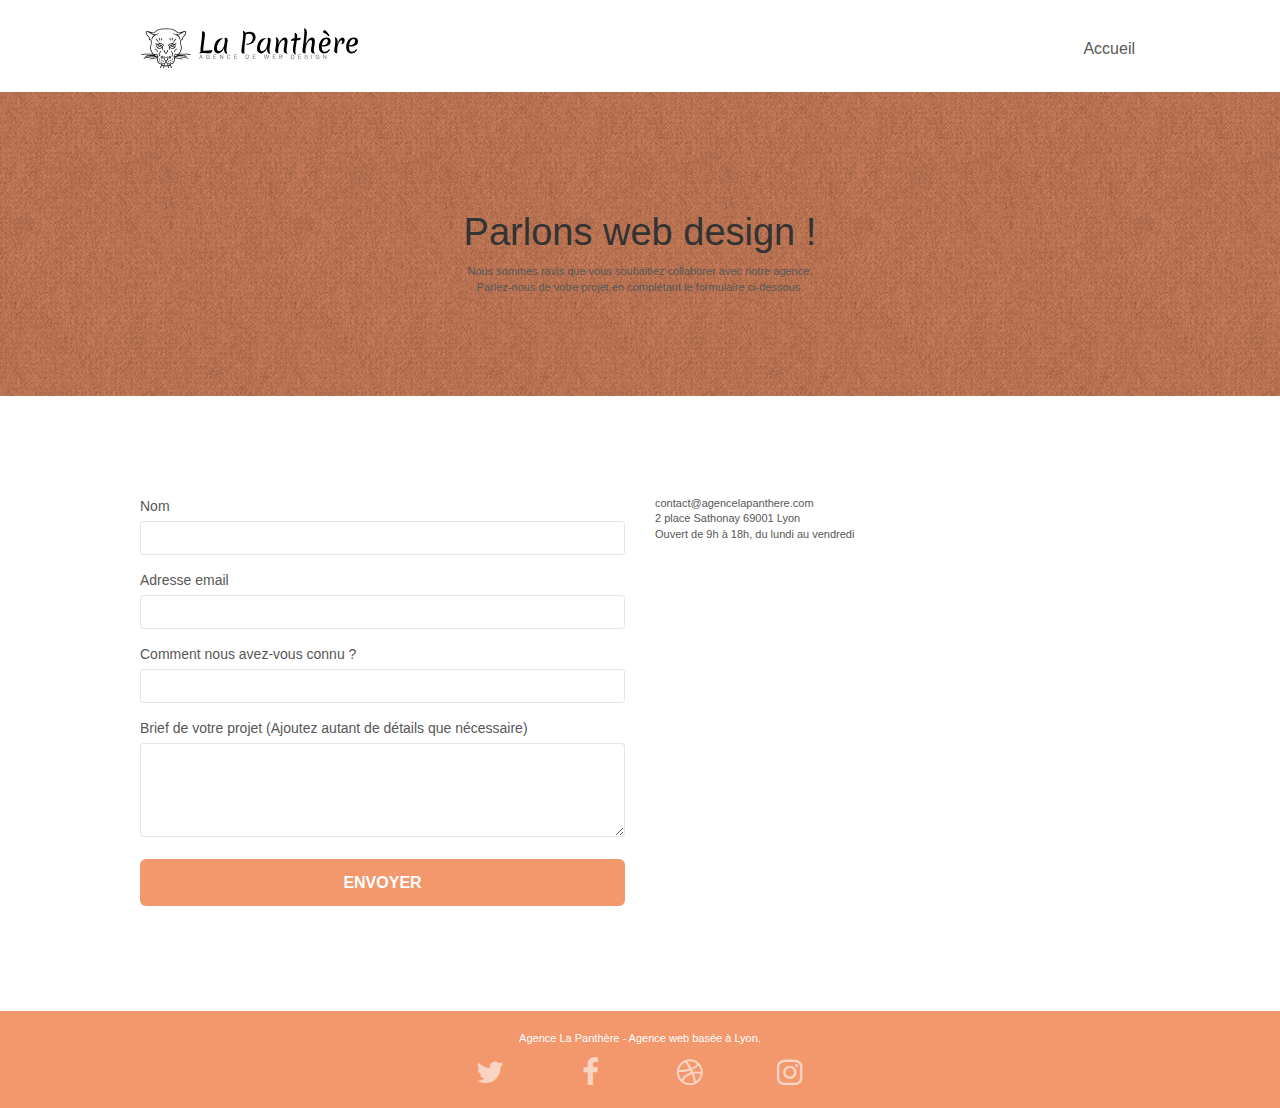
<file: page2.html>
<!doctype html>
<html lang="fr">
<head>
    <meta charset="utf-8">
    <meta name="keywords" content="">
    <meta name="description" content="">
    <meta name="viewport" content="width=device-width, initial-scale=1.0, viewport-fit=cover">
	
    <link rel="shortcut icon" type="image/png" href="favicon.jpg">
	<link rel="stylesheet" type="text/css" href="./css/bootstrap.css">
	<link rel="stylesheet" type="text/css" href="style.css">
	<link rel="stylesheet" type="text/css" href="./css/font-awesome.css">
	<link rel="stylesheet" type="text/css" href="./css/et-line.css">
	
    
	<script src="./js/jquery-2.1.0.js"></script>
	<script src="./js/bootstrap.js"></script>
	<script src="./js/blocs.js"></script>
	<script src="./js/jquery.touchSwipe.js" defer></script>
	<script src="./js/gmaps.js"></script>

	<!-- <link rel="stylesheet" type="text/css" href="./css/bootstrap.min.css">
	<link rel="stylesheet" type="text/css" href="style.css">
	<link rel="stylesheet" type="text/css" href="./css/font-awesome.min.css">
	<link rel="stylesheet" type="text/css" href="./css/et-line.min.css">
	
    
	<script src="./js/jquery-2.1.0.min.js"></script>
	<script src="./js/bootstrap.min.js"></script>
	<script src="./js/blocs.min.js"></script>
	<script src="./js/jqBootstrapValidation.js"></script>
	<script src="./js/formHandler.js"></script> -->
    <title>Contact</title>

    
<!-- Analytics -->
 
<!-- Analytics END -->
    
</head>
<body>
<!-- Principal conteneur -->
<div class="page-container">
    
<!-- bloc-0 -->
<div class="bloc bgc-white l-bloc " id="bloc-0">
	<div class="container bloc-sm">
		<nav class="navbar row">
			<div class="navbar-header">
				<a class="navbar-brand" href="index.html"><img src="img/agence-la-panthere-monochrome.svg" alt="atlanta web design logo" height="40" /></a>
				<button id="nav-toggle" type="button" class="ui-navbar-toggle navbar-toggle" data-toggle="collapse" data-target=".navbar-1">
					<!-- <span class="sr-only">Toggle navigation</span> -->
					
					<!-- <span class="icon-bar"></span>
					<span class="icon-bar"></span>
					<span class="icon-bar"></span> -->
				</button>
			</div>
			<div class=" navbar-collapse navbar-1 special-dropdown-nav">
				<ul class="site-navigation nav navbar-nav">
					<li>
						<a href="index.html">Accueil</a>
					</li>
					<li>
					</li>
					<!-- <li>
						<a href="page2.html">page2 &gt;</a>
					</li> -->
				</ul>
			</div>
		</nav>
	</div>
</div>
<!-- bloc-0 END -->

<!-- bloc-6 -->
<div class="bloc bg-dots-bg bg-repeat bgc-atomic-tangerine d-bloc bloc-bg-texture texture-paper" id="bloc-6">
	<div class="container bloc-lg">
		<div class="row">
			<div class="col-sm-12">
				<h1 class="text-center hero-bloc-text " style="color: white">
					Parlons web design !
				</h1>
				<p class="text-center mg-lg  tight-width-whitespace" style="color: white">
					Nous sommes ravis que vous souhaitiez collaborer avec notre agence.<br>
					Parlez-nous de votre projet en complétant le formulaire ci-dessous.
				</p>
			</div>
		</div>
	</div>
</div>
<!-- bloc-6 END -->

<!-- bloc-7 -->
<div class="bloc bgc-white l-bloc" id="bloc-7">
	<div class="container bloc-lg">
		<div class="row">
			<div class="col-sm-6">
				<form id="form_1" novalidate success-msg="Your message has been sent." fail-msg="Sorry it seems that our mail server is not responding, Sorry for the inconvenience!">
					<div class="form-group">
						<label>
							Nom
						</label>
						<input id="name" class="form-control" required />
					</div>
					<div class="form-group">
						<label>
							Adresse email
						</label>
						<input id="email" class="form-control" type="email" required />
					</div>
					<div class="form-group">
						<label>
							Comment nous avez-vous connu ?
						</label>
						<input class="form-control" type="email" required id="input_504" />
					</div>
					<div class="form-group">
						<label>
							Brief de votre projet (Ajoutez autant de détails que nécessaire)<br>
						</label><textarea id="message" class="form-control" rows="4" cols="50" required></textarea>
					</div> 
					<button class="bloc-button btn btn-lg btn-block cta-hero btn-atomic-tangerine" type="submit">
						Envoyer
					</button>
				</form>
			</div>
			<div class="col-sm-6">
				<p>
					contact@agencelapanthere.com<br>2 place Sathonay 69001 Lyon<br>Ouvert de 9h à 18h, du lundi au vendredi<br>
				</p>
			</div>
		</div>
	</div>
</div>
<!-- bloc-7 END -->

<!-- ScrollToTop Button -->
<a class="bloc-button btn btn-d scrollToTop" onclick="scrollToTarget('1')"><span class="fa fa-chevron-up"></span></a>
<!-- ScrollToTop Button END-->


<!-- Footer - bloc-8 -->
<!-- <div class="bloc bgc-atomic-tangerine d-bloc" id="bloc-8">
	<div class="container bloc-sm">
		<div class="row">
			<div class="col-sm-12">
				<p class="text-center white">
					Agence La Panthère - Agence web basée à Lyon.<br>
				</p>
				<div class="row row-no-gutters social">
					<div class="col-sm-3">
						<div class="text-center">
							<a class="social" href="index.html"><span class="fa fa-twitter icon-md"></span></a>
						</div>
					</div>
					<div class="col-sm-3">
						<div class="text-center">
							<a class="social" href="index.html"><span class="fa fa-facebook icon-md"></span></a>
						</div>
					</div>
					<div class="col-sm-3">
						<div class="text-center">
							<a class="social" href="index.html"><span class="fa fa-dribbble icon-md"></span></a>
						</div>
					</div>
					<div class="col-sm-3">
						<div class="text-center">
							<a class="social" href="index.html"><span class="fa fa-instagram icon-md"></span></a>
						</div>
					</div>
				</div>
			</div>
		</div>
	</div>
</div> -->
<!-- Footer - bloc-8 END -->
<!-- <div class="bloc bgc-atomic-tangerine d-bloc" id="bloc-8">
	<div class="container bloc-sm">
		<div class="row">
			<div class="col-sm-12">
				<p class="text-center white">
					Agence La Panthère - Agence web basée à Lyon.<br>
				</p>
				<div class="row row-no-gutters social">
					<div class="col-sm-3">
						<div class="text-center">
							<a class="social" href="index.html"><span class="fa fa-twitter icon-md"></span></a>
						</div>
					</div>
					<div class="col-sm-3">
						<div class="text-center">
							<a class="social" href="index.html"><span class="fa fa-facebook icon-md"></span></a>
						</div>
					</div>
					<div class="col-sm-3">
						<div class="text-center">
							<a class="social" href="index.html"><span class="fa fa-dribbble icon-md"></span></a>
						</div>
					</div>
					<div class="col-sm-3">
						<div class="text-center">
							<a class="social" href="index.html"><span class="fa fa-instagram icon-md"></span></a>
						</div>
					</div>
					<div class="keywords" style="color:#F3976C;">Agence web à paris, stratégie web, web design, illustrations, design de site web, site web, web, internet, site internet, site</div>
				</div>
				<!-- <div class="row">
					<div class="col-sm-4">
						Partenaires
							<ul>
								<li><a href="voiture.com">voiture</a></li>
								<li><a href="pizza">pizza</a></li>
								<li><a href="matoiture">matoiture</a></li>
								<li><a href="immobilierseo">immobilierseo</a></li>
							</ul>		
					</div>
					<div class="col-sm-4">
						Annuaires liste 1
						<ul>
							<li><a href="annuaireagence">annuaireagence</a></li>
							<li><a href="annuaireseo">annuaireseo</a></li>
							<li><a href="annuairemarketing">annuairemarketing</a></li>
							<li><a href="123seoture">123seo</a></li>
							<li><a href="123site">123site</a></li>
							<li><a href="annuairewordpress">annuairewordpress</a></li>
							<li><a href="listeagence">listeagence</a></li>
							<li><a href="meilleuresagencesparis">meilleuresagencesparis</a></li>
							<li><a href="listeseo">listeseo</a></li>
						</ul>
					</div>
					<div class="col-sm-4">
						Annuaires liste 2
						<ul>
							<li><a href="betterseo">betterseo</a></li>
							<li><a href="ameliorerseo">ameliorerseo</a></li>
							<li><a href="seojuicelien">seojuicelien</a></li>
							<li><a href="meilleursliens">meilleursliens</a></li>
							<li><a href="liensagogo">liensagogo</a></li>
							<li><a href="backlink">backlink</a></li>
							<li><a href="linkjuiceannuaire">linkjuiceannuaire</a></li>
							<li><a href="remontersurgoogle">remontersurgoogle</a></li>
							<li><a href="vraiseofiable">vraiseofiable</a></li>
						</ul>
					</div>
				</div> -->
			<!-- </div>
		</div>
	</div> -->
<!-- </div> -->
<div class="bloc bgc-atomic-tangerine d-bloc" id="bloc-8">
	<div class="container bloc-sm">
		<div class="row">
			<div class="col-sm-12">
				<p class="text-center white">
					Agence La Panthère - Agence web basée à Lyon.<br>
				</p>
				<div class="row row-no-gutters social">
					<div class="col-sm-3">
						<div class="text-center">
							<a class="social" href="index.html"><span class="fa fa-twitter icon-md"></span></a>
						</div>
					</div>
					<div class="col-sm-3">
						<div class="text-center">
							<a class="social" href="index.html"><span class="fa fa-facebook icon-md"></span></a>
						</div>
					</div>
					<div class="col-sm-3">
						<div class="text-center">
							<a class="social" href="index.html"><span class="fa fa-dribbble icon-md"></span></a>
						</div>
					</div>
					<div class="col-sm-3">
						<div class="text-center">
							<a class="social" href="index.html"><span class="fa fa-instagram icon-md"></span></a>
						</div>
					</div>
					<!-- <div class="keywords" style="color:#F3976C;">Agence web à paris, stratégie web, web design, illustrations, design de site web, site web, web, internet, site internet, site</div> -->
				</div>
				<!-- <div class="row">
					<div class="col-sm-4">
						Partenaires
							<ul>
								<li><a href="voiture.com">voiture</a></li>
								<li><a href="pizza">pizza</a></li>
								<li><a href="matoiture">matoiture</a></li>
								<li><a href="immobilierseo">immobilierseo</a></li>
							</ul>		
					</div>
					<div class="col-sm-4">
						Annuaires liste 1
						<ul>
							<li><a href="annuaireagence">annuaireagence</a></li>
							<li><a href="annuaireseo">annuaireseo</a></li>
							<li><a href="annuairemarketing">annuairemarketing</a></li>
							<li><a href="123seoture">123seo</a></li>
							<li><a href="123site">123site</a></li>
							<li><a href="annuairewordpress">annuairewordpress</a></li>
							<li><a href="listeagence">listeagence</a></li>
							<li><a href="meilleuresagencesparis">meilleuresagencesparis</a></li>
							<li><a href="listeseo">listeseo</a></li>
						</ul>
					</div>
					<div class="col-sm-4">
						Annuaires liste 2
						<ul>
							<li><a href="betterseo">betterseo</a></li>
							<li><a href="ameliorerseo">ameliorerseo</a></li>
							<li><a href="seojuicelien">seojuicelien</a></li>
							<li><a href="meilleursliens">meilleursliens</a></li>
							<li><a href="liensagogo">liensagogo</a></li>
							<li><a href="backlink">backlink</a></li>
							<li><a href="linkjuiceannuaire">linkjuiceannuaire</a></li>
							<li><a href="remontersurgoogle">remontersurgoogle</a></li>
							<li><a href="vraiseofiable">vraiseofiable</a></li>
						</ul>
					</div>
				</div> -->
			</div>
		</div>
	</div>
</div>


</div>
<!-- Principal conteneur END -->
    

</body>
</html>
</file>
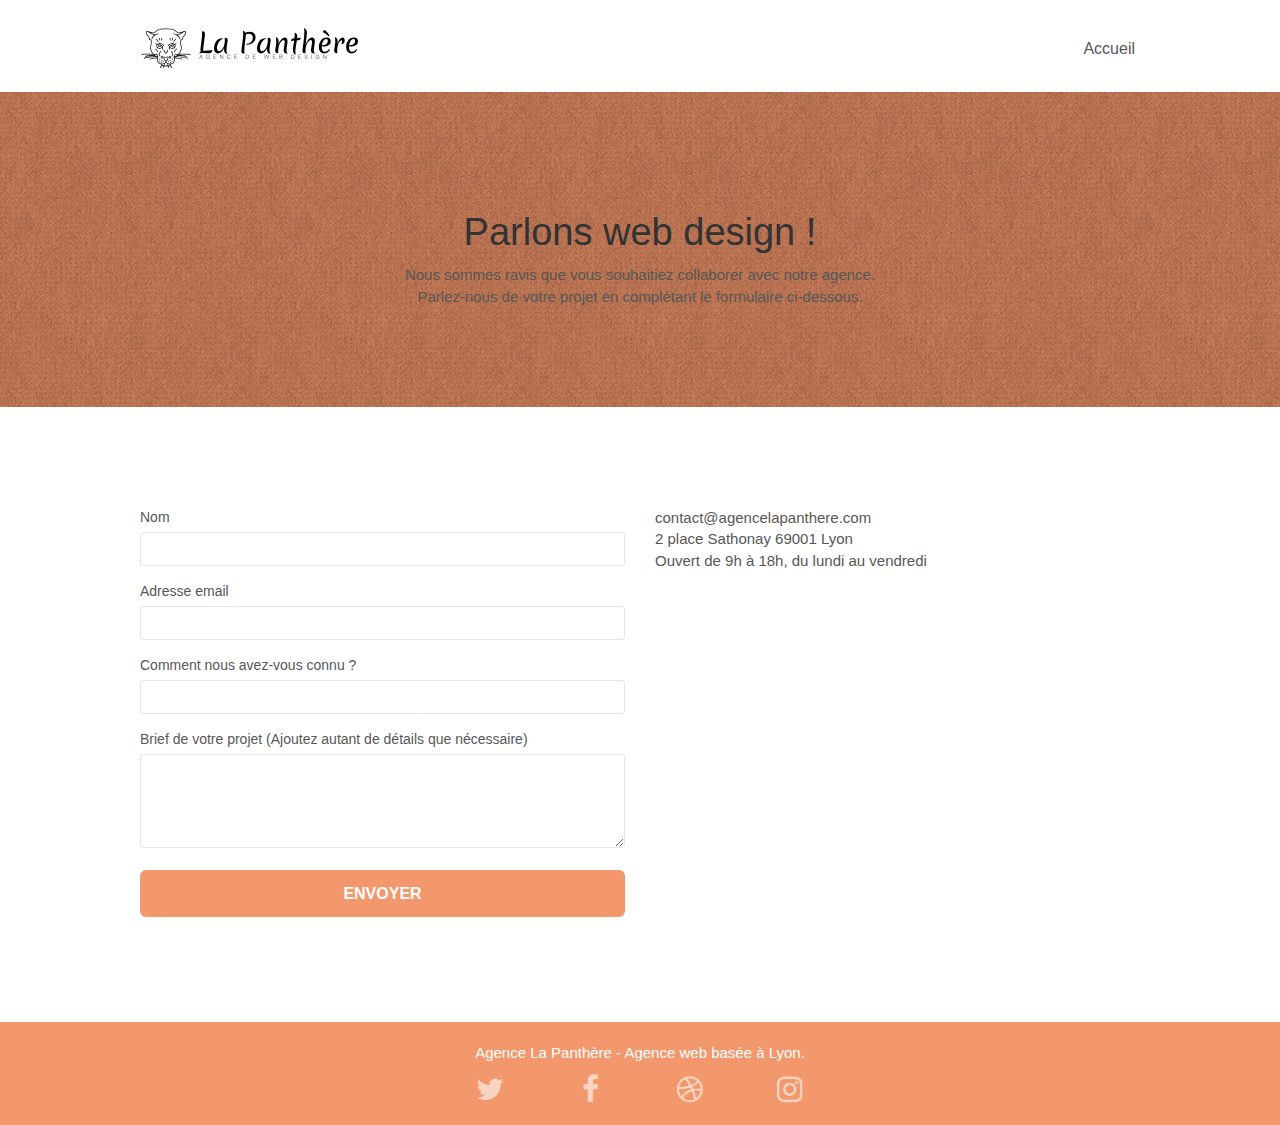
<file: Starting website 2/page2.html>
<!doctype html>
<html lang="Default">
<head>
    <meta charset="utf-8">
    <meta name="keywords" content="">
    <meta name="description" content="">
    <meta name="viewport" content="width=device-width, initial-scale=1.0, viewport-fit=cover">
	
    <link rel="shortcut icon" type="image/png" href="favicon.jpg">
	<link rel="stylesheet" type="text/css" href="./css/bootstrap.css">
	<link rel="stylesheet" type="text/css" href="style.css">
	<link rel="stylesheet" type="text/css" href="./css/font-awesome.css">
	<link rel="stylesheet" type="text/css" href="./css/et-line.css">
	
    
	<script src="./js/jquery-2.1.0.js"></script>
	<script src="./js/bootstrap.js"></script>
	<script src="./js/blocs.js"></script>
	<script src="./js/jquery.touchSwipe.js" defer></script>
	<script src="./js/gmaps.js"></script>

	<!-- <link rel="stylesheet" type="text/css" href="./css/bootstrap.min.css">
	<link rel="stylesheet" type="text/css" href="style.css">
	<link rel="stylesheet" type="text/css" href="./css/font-awesome.min.css">
	<link rel="stylesheet" type="text/css" href="./css/et-line.min.css">
	
    
	<script src="./js/jquery-2.1.0.min.js"></script>
	<script src="./js/bootstrap.min.js"></script>
	<script src="./js/blocs.min.js"></script>
	<script src="./js/jqBootstrapValidation.js"></script>
	<script src="./js/formHandler.js"></script> -->
    <title>Contact</title>

    
<!-- Analytics -->
 
<!-- Analytics END -->
    
</head>
<body>
<!-- Principal conteneur -->
<div class="page-container">
    
<!-- bloc-0 -->
<div class="bloc bgc-white l-bloc " id="bloc-0">
	<div class="container bloc-sm">
		<nav class="navbar row">
			<div class="navbar-header">
				<a class="navbar-brand" href="index.html"><img src="img/agence-la-panthere-monochrome.svg" alt="atlanta web design logo" height="40" /></a>
				<button id="nav-toggle" type="button" class="ui-navbar-toggle navbar-toggle" data-toggle="collapse" data-target=".navbar-1">
					<!-- <span class="sr-only">Toggle navigation</span> -->
					
					<!-- <span class="icon-bar"></span>
					<span class="icon-bar"></span>
					<span class="icon-bar"></span> -->
				</button>
			</div>
			<div class=" navbar-collapse navbar-1 special-dropdown-nav">
				<ul class="site-navigation nav navbar-nav">
					<li>
						<a href="index.html">Accueil</a>
					</li>
					<li>
					</li>
					<!-- <li>
						<a href="page2.html">page2 &gt;</a>
					</li> -->
				</ul>
			</div>
		</nav>
	</div>
</div>
<!-- bloc-0 END -->

<!-- bloc-6 -->
<div class="bloc bg-dots-bg bg-repeat bgc-atomic-tangerine d-bloc bloc-bg-texture texture-paper" id="bloc-6">
	<div class="container bloc-lg">
		<div class="row">
			<div class="col-sm-12">
				<h1 class="text-center hero-bloc-text " style="color: white">
					Parlons web design !
				</h1>
				<p class="text-center mg-lg  tight-width-whitespace" style="color: white">
					Nous sommes ravis que vous souhaitiez collaborer avec notre agence.<br>
					Parlez-nous de votre projet en complétant le formulaire ci-dessous.
				</p>
			</div>
		</div>
	</div>
</div>
<!-- bloc-6 END -->

<!-- bloc-7 -->
<div class="bloc bgc-white l-bloc" id="bloc-7">
	<div class="container bloc-lg">
		<div class="row">
			<div class="col-sm-6">
				<form id="form_1" novalidate success-msg="Your message has been sent." fail-msg="Sorry it seems that our mail server is not responding, Sorry for the inconvenience!">
					<div class="form-group">
						<label>
							Nom
						</label>
						<input id="name" class="form-control" required />
					</div>
					<div class="form-group">
						<label>
							Adresse email
						</label>
						<input id="email" class="form-control" type="email" required />
					</div>
					<div class="form-group">
						<label>
							Comment nous avez-vous connu ?
						</label>
						<input class="form-control" type="email" required id="input_504" />
					</div>
					<div class="form-group">
						<label>
							Brief de votre projet (Ajoutez autant de détails que nécessaire)<br>
						</label><textarea id="message" class="form-control" rows="4" cols="50" required></textarea>
					</div> 
					<button class="bloc-button btn btn-lg btn-block cta-hero btn-atomic-tangerine" type="submit">
						Envoyer
					</button>
				</form>
			</div>
			<div class="col-sm-6">
				<p>
					contact@agencelapanthere.com<br>2 place Sathonay 69001 Lyon<br>Ouvert de 9h à 18h, du lundi au vendredi<br>
				</p>
			</div>
		</div>
	</div>
</div>
<!-- bloc-7 END -->

<!-- ScrollToTop Button -->
<a class="bloc-button btn btn-d scrollToTop" onclick="scrollToTarget('1')"><span class="fa fa-chevron-up"></span></a>
<!-- ScrollToTop Button END-->


<!-- Footer - bloc-8 -->
<!-- <div class="bloc bgc-atomic-tangerine d-bloc" id="bloc-8">
	<div class="container bloc-sm">
		<div class="row">
			<div class="col-sm-12">
				<p class="text-center white">
					Agence La Panthère - Agence web basée à Lyon.<br>
				</p>
				<div class="row row-no-gutters social">
					<div class="col-sm-3">
						<div class="text-center">
							<a class="social" href="index.html"><span class="fa fa-twitter icon-md"></span></a>
						</div>
					</div>
					<div class="col-sm-3">
						<div class="text-center">
							<a class="social" href="index.html"><span class="fa fa-facebook icon-md"></span></a>
						</div>
					</div>
					<div class="col-sm-3">
						<div class="text-center">
							<a class="social" href="index.html"><span class="fa fa-dribbble icon-md"></span></a>
						</div>
					</div>
					<div class="col-sm-3">
						<div class="text-center">
							<a class="social" href="index.html"><span class="fa fa-instagram icon-md"></span></a>
						</div>
					</div>
				</div>
			</div>
		</div>
	</div>
</div> -->
<!-- Footer - bloc-8 END -->
<!-- <div class="bloc bgc-atomic-tangerine d-bloc" id="bloc-8">
	<div class="container bloc-sm">
		<div class="row">
			<div class="col-sm-12">
				<p class="text-center white">
					Agence La Panthère - Agence web basée à Lyon.<br>
				</p>
				<div class="row row-no-gutters social">
					<div class="col-sm-3">
						<div class="text-center">
							<a class="social" href="index.html"><span class="fa fa-twitter icon-md"></span></a>
						</div>
					</div>
					<div class="col-sm-3">
						<div class="text-center">
							<a class="social" href="index.html"><span class="fa fa-facebook icon-md"></span></a>
						</div>
					</div>
					<div class="col-sm-3">
						<div class="text-center">
							<a class="social" href="index.html"><span class="fa fa-dribbble icon-md"></span></a>
						</div>
					</div>
					<div class="col-sm-3">
						<div class="text-center">
							<a class="social" href="index.html"><span class="fa fa-instagram icon-md"></span></a>
						</div>
					</div>
					<div class="keywords" style="color:#F3976C;">Agence web à paris, stratégie web, web design, illustrations, design de site web, site web, web, internet, site internet, site</div>
				</div>
				<!-- <div class="row">
					<div class="col-sm-4">
						Partenaires
							<ul>
								<li><a href="voiture.com">voiture</a></li>
								<li><a href="pizza">pizza</a></li>
								<li><a href="matoiture">matoiture</a></li>
								<li><a href="immobilierseo">immobilierseo</a></li>
							</ul>		
					</div>
					<div class="col-sm-4">
						Annuaires liste 1
						<ul>
							<li><a href="annuaireagence">annuaireagence</a></li>
							<li><a href="annuaireseo">annuaireseo</a></li>
							<li><a href="annuairemarketing">annuairemarketing</a></li>
							<li><a href="123seoture">123seo</a></li>
							<li><a href="123site">123site</a></li>
							<li><a href="annuairewordpress">annuairewordpress</a></li>
							<li><a href="listeagence">listeagence</a></li>
							<li><a href="meilleuresagencesparis">meilleuresagencesparis</a></li>
							<li><a href="listeseo">listeseo</a></li>
						</ul>
					</div>
					<div class="col-sm-4">
						Annuaires liste 2
						<ul>
							<li><a href="betterseo">betterseo</a></li>
							<li><a href="ameliorerseo">ameliorerseo</a></li>
							<li><a href="seojuicelien">seojuicelien</a></li>
							<li><a href="meilleursliens">meilleursliens</a></li>
							<li><a href="liensagogo">liensagogo</a></li>
							<li><a href="backlink">backlink</a></li>
							<li><a href="linkjuiceannuaire">linkjuiceannuaire</a></li>
							<li><a href="remontersurgoogle">remontersurgoogle</a></li>
							<li><a href="vraiseofiable">vraiseofiable</a></li>
						</ul>
					</div>
				</div> -->
			<!-- </div>
		</div>
	</div> -->
<!-- </div> -->
<div class="bloc bgc-atomic-tangerine d-bloc" id="bloc-8">
	<div class="container bloc-sm">
		<div class="row">
			<div class="col-sm-12">
				<p class="text-center white">
					Agence La Panthère - Agence web basée à Lyon.<br>
				</p>
				<div class="row row-no-gutters social">
					<div class="col-sm-3">
						<div class="text-center">
							<a class="social" href="index.html"><span class="fa fa-twitter icon-md"></span></a>
						</div>
					</div>
					<div class="col-sm-3">
						<div class="text-center">
							<a class="social" href="index.html"><span class="fa fa-facebook icon-md"></span></a>
						</div>
					</div>
					<div class="col-sm-3">
						<div class="text-center">
							<a class="social" href="index.html"><span class="fa fa-dribbble icon-md"></span></a>
						</div>
					</div>
					<div class="col-sm-3">
						<div class="text-center">
							<a class="social" href="index.html"><span class="fa fa-instagram icon-md"></span></a>
						</div>
					</div>
					<!-- <div class="keywords" style="color:#F3976C;">Agence web à paris, stratégie web, web design, illustrations, design de site web, site web, web, internet, site internet, site</div> -->
				</div>
				<!-- <div class="row">
					<div class="col-sm-4">
						Partenaires
							<ul>
								<li><a href="voiture.com">voiture</a></li>
								<li><a href="pizza">pizza</a></li>
								<li><a href="matoiture">matoiture</a></li>
								<li><a href="immobilierseo">immobilierseo</a></li>
							</ul>		
					</div>
					<div class="col-sm-4">
						Annuaires liste 1
						<ul>
							<li><a href="annuaireagence">annuaireagence</a></li>
							<li><a href="annuaireseo">annuaireseo</a></li>
							<li><a href="annuairemarketing">annuairemarketing</a></li>
							<li><a href="123seoture">123seo</a></li>
							<li><a href="123site">123site</a></li>
							<li><a href="annuairewordpress">annuairewordpress</a></li>
							<li><a href="listeagence">listeagence</a></li>
							<li><a href="meilleuresagencesparis">meilleuresagencesparis</a></li>
							<li><a href="listeseo">listeseo</a></li>
						</ul>
					</div>
					<div class="col-sm-4">
						Annuaires liste 2
						<ul>
							<li><a href="betterseo">betterseo</a></li>
							<li><a href="ameliorerseo">ameliorerseo</a></li>
							<li><a href="seojuicelien">seojuicelien</a></li>
							<li><a href="meilleursliens">meilleursliens</a></li>
							<li><a href="liensagogo">liensagogo</a></li>
							<li><a href="backlink">backlink</a></li>
							<li><a href="linkjuiceannuaire">linkjuiceannuaire</a></li>
							<li><a href="remontersurgoogle">remontersurgoogle</a></li>
							<li><a href="vraiseofiable">vraiseofiable</a></li>
						</ul>
					</div>
				</div> -->
			</div>
		</div>
	</div>
</div>


</div>
<!-- Principal conteneur END -->
    

</body>
</html>
</file>
<file: style.css>
body {
    margin: 0;
    padding: 0;
    background: #FFF;
    overflow-x: hidden;
    -webkit-font-smoothing: antialiased;
    -moz-osx-font-smoothing: grayscale;
}

a,
button {
    transition: all .3s ease-in-out;
    outline: none!important;
}

a:hover {
    text-decoration: none;
    cursor: pointer;
}

#page-loading-blocs-notifaction {
    position: fixed;
    top: 0;
    bottom: 0;
    width: 100%;
    z-index: 100000;
    background: #FFFFFF url("img/pageload-spinner.gif") no-repeat center center;
}

.bloc {
    width: 100%;
    clear: both;
    background: 50% 50% no-repeat;
    padding: 0 50px;
    -webkit-background-size: cover;
    -moz-background-size: cover;
    -o-background-size: cover;
    background-size: cover;
    position: relative;
}

.bloc .container {
    padding-left: 0;
    padding-right: 0;
}

.bloc-lg {
    padding: 100px 50px;
}

.bloc-md {
    padding: 50px;
}

.bloc-sm {
    padding: 20px 50px;
}

.bg-center,
.bg-l-edge,
.bg-r-edge,
.bg-t-edge,
.bg-b-edge,
.bg-tl-edge,
.bg-bl-edge,
.bg-tr-edge,
.bg-br-edge,
.bg-repeat {
    -webkit-background-size: auto!important;
    -moz-background-size: auto!important;
    -o-background-size: auto!important;
    background-size: auto!important;
}

.bg-repeat {
    background: repeat;
}

.bg-t-edge {
    background: top no-repeat;
}

.bloc-bg-texture::before {
    content: "";
    background-size: 2px 2px;
    position: absolute;
    top: 0;
    bottom: 0;
    left: 0;
    right: 0;
}

.texture-paper::before {
    background: url("img/texture-paper.png");
    background-size: 280px 280px;
}

.b-parallax {
    background-attachment: fixed;
}

.d-bloc {
    color: rgba(255, 255, 255, .7);
}

.d-bloc button:hover {
    color: rgba(255, 255, 255, .9);
}

.d-bloc .icon-round,
.d-bloc .icon-square,
.d-bloc .icon-rounded,
.d-bloc .icon-semi-rounded-a,
.d-bloc .icon-semi-rounded-b {
    border-color: rgba(255, 255, 255, .9);
}

.d-bloc .divider-h span {
    border-color: rgba(255, 255, 255, .2);
}

.d-bloc .a-btn,
.d-bloc .navbar a,
.d-bloc .navbar-brand,
.d-bloc a .icon-sm,
.d-bloc a .icon-md,
.d-bloc a .icon-lg,
.d-bloc a .icon-xl,
.d-bloc h1 a,
.d-bloc h2 a,
.d-bloc h3 a,
.d-bloc h4 a,
.d-bloc h5 a,
.d-bloc h6 a,
.d-bloc p a {
    color: rgba(255, 255, 255, .6);
}

.d-bloc .a-btn:hover,
.d-bloc .navbar a:hover,
.d-bloc .navbar-brand:hover,
.d-bloc a:hover .icon-sm,
.d-bloc a:hover .icon-md,
.d-bloc a:hover .icon-lg,
.d-bloc a:hover .icon-xl,
.d-bloc h1 a:hover,
.d-bloc h2 a:hover,
.d-bloc h3 a:hover,
.d-bloc h4 a:hover,
.d-bloc h5 a:hover,
.d-bloc h6 a:hover,
.d-bloc p a:hover {
    color: rgba(255, 255, 255, 1);
}

.d-bloc .navbar-toggle .icon-bar {
    background: rgba(255, 255, 255, 1);
}

.d-bloc .btn-wire,
.d-bloc .btn-wire:hover {
    color: rgba(255, 255, 255, 1);
    border-color: rgba(255, 255, 255, 1);
}

.d-bloc .panel {
    color: rgba(0, 0, 0, .5);
}

.d-bloc .panel button:hover {
    color: rgba(0, 0, 0, .7);
}

.d-bloc .panel icon {
    border-color: rgba(0, 0, 0, .7);
}

.d-bloc .panel .divider-h span {
    border-color: rgba(0, 0, 0, .1);
}

.d-bloc .panel .a-btn {
    color: rgba(0, 0, 0, .6);
}

.d-bloc .panel .a-btn:hover {
    color: rgba(0, 0, 0, 1);
}

.d-bloc .panel .btn-wire,
.d-bloc .panel .btn-wire:hover {
    color: rgba(0, 0, 0, .7);
    border-color: rgba(0, 0, 0, .3);
}

.d-bloc .panel,
.l-bloc {
    color: rgba(0, 0, 0, .5);
}

.d-bloc .panel button:hover,
.l-bloc button:hover {
    color: rgba(0, 0, 0, .7);
}

.l-bloc .icon-round,
.l-bloc .icon-square,
.l-bloc .icon-rounded,
.l-bloc .icon-semi-rounded-a,
.l-bloc .icon-semi-rounded-b {
    border-color: rgba(0, 0, 0, .7);
}

.d-bloc .panel .divider-h span,
.l-bloc .divider-h span {
    border-color: rgba(0, 0, 0, .1);
}

.d-bloc .panel .a-btn,
.l-bloc .a-btn,
.l-bloc .navbar a,
.l-bloc .navbar-brand,
.l-bloc a .icon-sm,
.l-bloc a .icon-md,
.l-bloc a .icon-lg,
.l-bloc a .icon-xl,
.l-bloc h1 a,
.l-bloc h2 a,
.l-bloc h3 a,
.l-bloc h4 a,
.l-bloc h5 a,
.l-bloc h6 a,
.l-bloc p a {
    color: rgba(0, 0, 0, .6);
}

.d-bloc .panel .a-btn:hover,
.l-bloc .a-btn:hover,
.l-bloc .navbar a:hover,
.l-bloc .navbar-brand:hover,
.l-bloc a:hover .icon-sm,
.l-bloc a:hover .icon-md,
.l-bloc a:hover .icon-lg,
.l-bloc a:hover .icon-xl,
.l-bloc h1 a:hover,
.l-bloc h2 a:hover,
.l-bloc h3 a:hover,
.l-bloc h4 a:hover,
.l-bloc h5 a:hover,
.l-bloc h6 a:hover,
.l-bloc p a:hover {
    color: rgba(0, 0, 0, 1);
}

.l-bloc .navbar-toggle .icon-bar {
    color: rgba(0, 0, 0, .6);
}

.d-bloc .panel .btn-wire,
.d-bloc .panel .btn-wire:hover,
.l-bloc .btn-wire,
.l-bloc .btn-wire:hover {
    color: rgba(0, 0, 0, .7);
    border-color: rgba(0, 0, 0, .3);
}

.voffset {
    margin-top: 30px;
}

.voffset-lg {
    margin-top: 80px;
}

.row-no-gutters {
    margin-right: 0;
    margin-left: 0;
}

.row.row-no-gutters > [class^="col-"],
.row.row-no-gutters > [class*=" col-"] {
    padding-right: 0;
    padding-left: 0;
}

#bloc-1-hero h1 {
    font-size: 32px;
}

.navbar {
    margin-bottom: 0;
    z-index: 1;
}

.navbar-brand {
    height: auto;
    padding: 3px 15px;
    font-size: 25px;
    font-weight: normal;
    font-weight: 600;
    line-height: 44px;
}

.navbar-brand img {
    max-height: 200px;
    margin: 0 5px 0 0;
    display: inline;
}

.navbar-brand img[src$=svg] {
    min-width: 100px;
}

.nav-center .navbar-brand img {
    margin: 0;
}

.navbar .nav {
    padding-top: 2px;
    margin-right: -16px;
    float: right;
    z-index: 1;
}

.nav > li {
    float: left;
    margin-top: 4px;
    font-size: 16px;
}

.navbar-nav .open .dropdown-menu > li > a {
    text-align: inherit;
}

.nav > li a:hover,
.nav > li a:focus {
    background: transparent;
}

.navbar-toggle {
    margin: 10px 10px 0 0;
    border: 0px;
}

.navbar-toggle:hover {
    background: transparent!important;
}

.navbar-toggle .icon-bar {
    background-color: rgba(0, 0, 0, .5);
    width: 26px;
}

.nav-invert .navbar .nav {
    float: left;
}

.nav-invert .navbar-header,
.nav-invert .navbar-brand {
    float: right;
    position: relative;
    z-index: 2;
}

@media (min-width: 768px) {
    .site-navigation {
        position: absolute;
        top: 50%;
        right: 20px;
        transform: translate(0, -50%);
        -webkit-transform: translateY(-50%);
    }
    .nav > li .dropdown-menu a,
    .nav > li .dropdown-menu a:hover {
        color: #484848;
    }
    .nav-invert .site-navigation {
        left: 0;
        right: 0;
    }
    .nav-center {
        text-align: center;
    }
    .nav-center .navbar-header {
        width: 100%;
    }
    .nav-center .navbar-header,
    .nav-center .navbar-brand,
    .nav-center .nav > li {
        float: none;
        display: inline-block;
    }
    .nav-center .site-navigation {
        position: relative;
        width: 100%;
        right: 0;
        margin-right: 0px;
        margin-top: 20px;
    }
    .nav-center.mini-nav .navbar-toggle {
        float: none;
        margin: 10px auto 0;
    }
}

.nav > li > .dropdown a {
    background: none!important;
    display: block;
    padding: 14px 15px;
}

nav .caret {
    margin: 0 5px;
}

.dropdown-menu .dropdown-menu {
    top: -8px;
    left: 100%;
}

.dropdown-menu .dropmenu-flow-right {
    top: 100%;
    left: 0;
    margin-left: -1px;
    border-top-left-radius: 0;
    border-top-right-radius: 0;
}

.dropdown-menu .dropdown span {
    border: 4px solid black;
    border-top-color: transparent;
    border-right-color: transparent;
    border-bottom-color: transparent;
    margin: 6px -5px 0 0!important;
    float: right;
}

.mg-md {
    margin-top: 10px;
    margin-bottom: 20px;
}

.mg-lg {
    margin-top: 10px;
    margin-bottom: 40px;
}

.btn {
    margin: 0 5px 5px 0;
}

.btn.pull-right {
    margin: 0 0 5px 5px;
}

.btn-d,
.btn-d:hover,
.btn-d:focus {
    color: #FFF;
    background: rgba(0, 0, 0, .3);
}

button {
    outline: none!important;
}

.btn-rd {
    border-radius: 40px;
}

.btn-clean {
    border: 1px solid rgba(0, 0, 0, .08);
    border-bottom-color: rgba(0, 0, 0, .1);
    text-shadow: 0 1px 0 rgba(0, 0, 1, .1);
    box-shadow: 0 1px 3px rgba(0, 0, 1, .25), inset 0 1px 0 0 rgba(255, 255, 255, .15);
}

.icon-md {
    font-size: 30px!important;
}

.icon-lg {
    font-size: 60px!important;
}

.sm-shadow {
    text-shadow: 0 1px 2px rgba(0, 0, 0, .3);
}

.panel-sq,
.panel-sq .panel-heading,
.panel-sq .panel-footer {
    border-radius: 0;
}

.panel-rd {
    border-radius: 30px;
}

.panel-rd .panel-heading {
    border-radius: 29px 29px 0 0;
}

.panel-rd .panel-footer {
    border-radius: 0 0 29px 29px;
}

.form-control {
    border-color: rgba(0, 0, 0, .1);
    box-shadow: none;
}

.scrollToTop {
    width: 40px;
    height: 40px;
    position: fixed;
    bottom: 20px;
    right: 20px;
    opacity: 0;
    z-index: 500;
    transition: all .3s ease-in-out;
}

.scrollToTop span {
    margin-top: 6px;
}

.showScrollTop {
    font-size: 14px;
    opacity: 1;
}

a[data-lightbox] {
    position: relative;
    display: block;
    text-align: center;
}

a[data-lightbox]:hover::before {
    content: "+";
    font-family: "HelveticaNeue-Light", "Helvetica Neue Light", "Helvetica Neue", Helvetica, Arial;
    font-size: 32px;
    width: 50px;
    height: 50px;
    margin-left: -25px;
    border-radius: 50%;
    background: rgba(0, 0, 0, .6);
    color: #FFF;
    font-weight: 100;
    z-index: 1;
    position: absolute;
    top: 50%;
    transform: translateY(-50%);
    -webkit-transform: translateY(-50%);
}

a[data-lightbox]:hover img {
    opacity: 0.6;
    -webkit-animation-fill-mode: none;
    animation-fill-mode: none;
}

#lightbox-modal {
    display: flex;
    align-items: center;
}

#lightbox-modal .modal-dialog {
    width: 90%;
    max-width: 900px;
    margin: 0 auto 0;
}

#lightbox-modal .modal-dialog img {
    max-height: 90vh;
    margin: 0 auto;
}

.lightbox-caption {
    padding: 20px;
    color: #FFF;
    background: rgba(0, 0, 0, .5);
    position: absolute;
    left: 15px;
    right: 15px;
    bottom: 5px;
}

.close-lightbox {
    color: #FFF;
    font-size: 30px;
    position: absolute;
    top: 20px;
    right: 20px;
    z-index: 20;
    background: rgba(0, 0, 0, .5);
    border: none;
    line-height: 30px;
    padding: 0 9px 5px;
    opacity: 0.3;
}

.close-lightbox:hover,
.next-lightbox:hover,
.prev-lightbox:hover {
    opacity: 1.0;
    color: #FFF;
}

.next-lightbox,
.prev-lightbox {
    font-size: 20px;
    color: rgba(255, 255, 255, .9);
    background: rgba(0, 0, 0, .5);
    transition: all .2s ease-in-out;
    position: absolute;
    top: 45%;
    z-index: 1;
    opacity: 0.4;
}

.next-lightbox {
    padding: 6px 8px 1px 13px;
    right: 25px;
}

.prev-lightbox {
    padding: 6px 13px 1px 10px;
    left: 25px;
}

.snapshot-lb .modal-body {
    padding-bottom: 45px;
}

.snapshot-lb .lightbox-caption {
    padding: 0;
    color: rgba(0, 0, 0, .5);
    background: none;
}

h1,
h2,
h3,
h4,
h5,
h6,
p,
label,
.btn,
a {
    font-family: "helvetica";
    font-weight: 400;
    color: #575757!important;
}

.container {
    max-width: 1000px;
}

.hero-bloc-text {
    font-size: 38px;
}

.hero-bloc-text-sub {
    font-size: 36px;
}

.statement-bloc-text {
    line-height: 26px;
    font-style: italic;
    font-size: 20px;
    text-align: center;
    font-weight: lighter;
    max-width: 520px;
    margin: auto auto auto auto;
}

p {
    font-size: 11px;
}

.tight-width-whitespace {
    max-width: 600px;
    margin: auto auto auto auto;
}

.h1 {
    font-size: 20px;
    font-family: "Open Sans";
}

.cta-hero {
    margin-top: 22px;
    color: #FFFFFF!important;
    text-transform: uppercase;
    padding: 12px 28px 12px 28px;
    font-size: 16px;
    font-weight: 700;
}

.social {
    max-width: 400px;
    margin: auto auto auto auto;
}

h2 {
    font-size: 22px;
    line-height: 1.4em;
}

h3 {
    font-size: 15px;
    text-transform: uppercase;
    font-weight: 700;
    color: #333333!important;
}

.med-width-whitespace {
    max-width: 800px;
    margin: auto auto auto auto;
    box-shadow: 0px 0px 0px #000000;
}

h1 {
    color: #333333!important;
}

h4 {
    color: #333333!important;
}

.icons {
    margin-bottom: 14px;
    margin-top: 24px;
}

.white {
    color: #FFFFFF!important;
}

.portfolio-thumb {
    margin-bottom: 24px;
}

.portfolio-row {
    margin-bottom: 44px;
    margin-top: 50px;
}

.avatar {
    box-shadow: 0px 4px 9px rgba(0, 0, 0, 0.3);
}

.black-background {
    background-color: rgba(165, 147, 99, 0.7);
    padding: 40px 40px 40px 40px;
}

.bold-link {
    font-weight: 900;
    text-decoration: underline!important;
}

.bgc-white {
    background-color: #FFFFFF;
}

.bgc-dark-slate-blue {
    background-color: #364577;
}

.bgc-atomic-tangerine {
    background-color: #F3976C;
}

.tc-white {
    color: #F3976C!important;
}

.btn-atomic-tangerine {
    background: #F3976C;
    color: #FFFFFF!important;
}

.btn-atomic-tangerine:hover {
    background: #c27956!important;
    color: #FFFFFF!important;
}

.ltc-white {
    color: #FFFFFF!important;
}

.ltc-white:hover {
    color: #cccccc!important;
}

.ltc-atomic-tangerine {
    color: #F3976C!important;
}

.ltc-atomic-tangerine:hover {
    color: #c27956!important;
}

.icon-dark-slate-blue {
    color: #364577!important;
    border-color: #364577!important;
}

.bg-dots-bg {
    background-image: url("img/dots-bg.png");
}

.bg-lines-h2-bg {
    background-image: url("img/lines-h2-bg.png");
}

.bg-banniere {
    background-image: url("img/agence-la-panthere.jpg");
}

.bg-presentation {
    background-image: url("img/image-de-presentation.bmp");
}

@media (max-width: 1024px) {
    .bloc {
        padding-left: 20px;
        padding-right: 20px;
    }
    .bloc.full-width-bloc,
    .bloc-tile-2.full-width-bloc .container,
    .bloc-tile-3.full-width-bloc .container,
    .bloc-tile-4.full-width-bloc .container {
        padding-left: 0;
        padding-right: 0;
    }
}

@media (max-width: 992px) and (min-width: 768px) {
    .navbar .nav {
        max-width: 80%
    }
    .nav-center.navbar .nav {
        max-width: 100%
    }
}

@media only screen and (min-width: 768px) and (max-width: 1024px) and (orientation: landscape) {
    .b-parallax {
        background-attachment: scroll;
    }
}

@media only screen and (min-width: 1024px) and (max-width: 1366px) and (-webkit-min-pixel-ratio: 1.5) {
    .b-parallax {
        background-attachment: scroll;
    }
}

@media (max-width: 991px) {
    .container {
        width: 100%;
    }
    .b-parallax {
        background-attachment: scroll;
    }
    .page-container,
    #hero-bloc {
        overflow-x: hidden;
        position: relative;
    }
    .bloc {
        /* padding-left: constant(safe-area-inset-left);
        padding-right: constant(safe-area-inset-right); */
    }
    .bloc-group,
    .bloc-group .bloc {
        display: block;
        width: 100%;
    }
    .bloc-fill-screen .fill-bloc-top-edge,
    .bloc-fill-screen .fill-bloc-bottom-edge {
        padding: 0 20px;
        /* padding-left: constant(safe-area-inset-left);
        padding-right: constant(safe-area-inset-right); */
    }
}

@media (max-width: 767px) {
    .page-container {
        overflow-x: hidden;
        position: relative;
    }
    h1,
    h2,
    h3,
    h4,
    h5,
    h6,
    p,
    #disqus_thread {
        padding-left: 10px!important;
        padding-right: 10px!important;
    }
    .b-parallax {
        background-attachment: scroll;
    }
    .navbar .nav {
        padding-top: 0;
        border-top: 1px solid rgba(0, 0, 0, .2);
        float: none!important;
    }
    .navbar.row {
        margin-left: 0;
        margin-right: 0;
    }
    .site-navigation {
        position: inherit;
        transform: none;
        -webkit-transform: none;
        -ms-transform: none;
    }
    .nav > li {
        margin-top: 0;
        border-bottom: 1px solid rgba(0, 0, 0, .1);
        background: rgba(0, 0, 0, .05);
        text-align: left;
        padding-left: 15px;
        width: 100%;
    }
    .nav > li:hover {
        background: rgba(0, 0, 0, .08);
    }
    .dropdown .dropdown a .caret {
        float: none;
        margin: 5px 0 0 10px!important;
        border: 4px solid black;
        border-bottom-color: transparent;
        border-right-color: transparent;
        border-left-color: transparent;
    }
    #hero-bloc .navbar .nav {
        background: rgba(0, 0, 0, .8);
    }
    #hero-bloc .navbar .nav a {
        color: rgba(255, 255, 255, .6);
    }
    .hero {
        padding: 50px 0;
    }
    .hero-nav {
        left: -1px;
        right: -1px;
    }
    .navbar-collapse {
        padding: 0;
        overflow-x: hidden;
        -webkit-box-shadow: none;
        box-shadow: none;
    }
    .navbar-brand img {
        max-height: 40px;
        width: auto;
    }
    .nav-invert .navbar-header {
        float: none;
        width: 100%;
    }
    .nav-invert .navbar-toggle {
        float: left;
        margin-left: 10px;
    }
    .bloc {
        padding-left: 0;
        padding-right: 0;
    }
    .bloc-xxl,
    .bloc-xl,
    .bloc-lg {
        padding: 40px 0;
    }
    .bloc-sm,
    .bloc-md {
        padding-left: 0;
        padding-right: 0;
    }
    .bloc-tile-2 .container,
    .bloc-tile-3 .container,
    .bloc-tile-4 .container,
    .bloc-fill-screen .fill-bloc-top-edge,
    .bloc-fill-screen .fill-bloc-bottom-edge {
        padding-left: 0;
        padding-right: 0;
    }
    .a-block {
        padding: 0 10px;
    }
    .btn-dwn {
        display: none;
    }
    .voffset {
        margin-top: 5px;
    }
    .voffset-md {
        margin-top: 20px;
    }
    .voffset-lg {
        margin-top: 30px;
    }
    form {
        padding: 5px;
    }
    .close-lightbox {
        display: inline-block;
    }
    .blocsapp-device-iphone5 {
        background-size: 216px 425px;
        padding-top: 60px;
        width: 216px;
        height: 425px;
    }
    .blocsapp-device-iphone5 img {
        width: 180px;
        height: 320px;
    }
}

@media (max-width: 400px) {
    .bloc {
        padding-left: 0;
        padding-right: 0;
    }
}

@media (max-width: 767px) {
    .bloc-mob-center-text {
        text-align: center;
    }
}
</file>
<file: css/et-line.css>
@font-face {
    font-family: et-line;
    src: url(../fonts/et-line.eot);
    src: url(../fonts/et-line.eot?#iefix) format('embedded-opentype'), url(../fonts/et-line.woff) format('woff'), url(../fonts/et-line.ttf) format('truetype'), url(../fonts/et-line.svg#et-line) format('svg');
    font-weight: 400;
    font-style: normal
}

.et-icon-adjustments,
.et-icon-alarmclock,
.et-icon-anchor,
.et-icon-aperture,
.et-icon-attachment,
.et-icon-bargraph,
.et-icon-basket,
.et-icon-beaker,
.et-icon-bike,
.et-icon-book-open,
.et-icon-briefcase,
.et-icon-browser,
.et-icon-calendar,
.et-icon-camera,
.et-icon-caution,
.et-icon-chat,
.et-icon-circle-compass,
.et-icon-clipboard,
.et-icon-clock,
.et-icon-cloud,
.et-icon-compass,
.et-icon-desktop,
.et-icon-dial,
.et-icon-document,
.et-icon-documents,
.et-icon-download,
.et-icon-dribbble,
.et-icon-edit,
.et-icon-envelope,
.et-icon-expand,
.et-icon-facebook,
.et-icon-flag,
.et-icon-focus,
.et-icon-gears,
.et-icon-genius,
.et-icon-gift,
.et-icon-global,
.et-icon-globe,
.et-icon-googleplus,
.et-icon-grid,
.et-icon-happy,
.et-icon-hazardous,
.et-icon-heart,
.et-icon-hotairballoon,
.et-icon-hourglass,
.et-icon-key,
.et-icon-laptop,
.et-icon-layers,
.et-icon-lifesaver,
.et-icon-lightbulb,
.et-icon-linegraph,
.et-icon-linkedin,
.et-icon-lock,
.et-icon-magnifying-glass,
.et-icon-map,
.et-icon-map-pin,
.et-icon-megaphone,
.et-icon-mic,
.et-icon-mobile,
.et-icon-newspaper,
.et-icon-notebook,
.et-icon-paintbrush,
.et-icon-paperclip,
.et-icon-pencil,
.et-icon-phone,
.et-icon-picture,
.et-icon-pictures,
.et-icon-piechart,
.et-icon-presentation,
.et-icon-pricetags,
.et-icon-printer,
.et-icon-profile-female,
.et-icon-profile-male,
.et-icon-puzzle,
.et-icon-quote,
.et-icon-recycle,
.et-icon-refresh,
.et-icon-ribbon,
.et-icon-rss,
.et-icon-sad,
.et-icon-scissors,
.et-icon-scope,
.et-icon-search,
.et-icon-shield,
.et-icon-speedometer,
.et-icon-strategy,
.et-icon-streetsign,
.et-icon-tablet,
.et-icon-target,
.et-icon-telescope,
.et-icon-toolbox,
.et-icon-tools,
.et-icon-tools-2,
.et-icon-trophy,
.et-icon-tumblr,
.et-icon-twitter,
.et-icon-upload,
.et-icon-video,
.et-icon-wallet,
.et-icon-wine {
    font-family: et-line;
    speak: none;
    font-style: normal;
    font-weight: 400;
    font-variant: normal;
    text-transform: none;
    line-height: 1;
    -webkit-font-smoothing: antialiased;
    -moz-osx-font-smoothing: grayscale;
    display: inline-block
}

.et-icon-mobile:before {
    content: "\e000"
}

.et-icon-laptop:before {
    content: "\e001"
}

.et-icon-desktop:before {
    content: "\e002"
}

.et-icon-tablet:before {
    content: "\e003"
}

.et-icon-phone:before {
    content: "\e004"
}

.et-icon-document:before {
    content: "\e005"
}

.et-icon-documents:before {
    content: "\e006"
}

.et-icon-search:before {
    content: "\e007"
}

.et-icon-clipboard:before {
    content: "\e008"
}

.et-icon-newspaper:before {
    content: "\e009"
}

.et-icon-notebook:before {
    content: "\e00a"
}

.et-icon-book-open:before {
    content: "\e00b"
}

.et-icon-browser:before {
    content: "\e00c"
}

.et-icon-calendar:before {
    content: "\e00d"
}

.et-icon-presentation:before {
    content: "\e00e"
}

.et-icon-picture:before {
    content: "\e00f"
}

.et-icon-pictures:before {
    content: "\e010"
}

.et-icon-video:before {
    content: "\e011"
}

.et-icon-camera:before {
    content: "\e012"
}

.et-icon-printer:before {
    content: "\e013"
}

.et-icon-toolbox:before {
    content: "\e014"
}

.et-icon-briefcase:before {
    content: "\e015"
}

.et-icon-wallet:before {
    content: "\e016"
}

.et-icon-gift:before {
    content: "\e017"
}

.et-icon-bargraph:before {
    content: "\e018"
}

.et-icon-grid:before {
    content: "\e019"
}

.et-icon-expand:before {
    content: "\e01a"
}

.et-icon-focus:before {
    content: "\e01b"
}

.et-icon-edit:before {
    content: "\e01c"
}

.et-icon-adjustments:before {
    content: "\e01d"
}

.et-icon-ribbon:before {
    content: "\e01e"
}

.et-icon-hourglass:before {
    content: "\e01f"
}

.et-icon-lock:before {
    content: "\e020"
}

.et-icon-megaphone:before {
    content: "\e021"
}

.et-icon-shield:before {
    content: "\e022"
}

.et-icon-trophy:before {
    content: "\e023"
}

.et-icon-flag:before {
    content: "\e024"
}

.et-icon-map:before {
    content: "\e025"
}

.et-icon-puzzle:before {
    content: "\e026"
}

.et-icon-basket:before {
    content: "\e027"
}

.et-icon-envelope:before {
    content: "\e028"
}

.et-icon-streetsign:before {
    content: "\e029"
}

.et-icon-telescope:before {
    content: "\e02a"
}

.et-icon-gears:before {
    content: "\e02b"
}

.et-icon-key:before {
    content: "\e02c"
}

.et-icon-paperclip:before {
    content: "\e02d"
}

.et-icon-attachment:before {
    content: "\e02e"
}

.et-icon-pricetags:before {
    content: "\e02f"
}

.et-icon-lightbulb:before {
    content: "\e030"
}

.et-icon-layers:before {
    content: "\e031"
}

.et-icon-pencil:before {
    content: "\e032"
}

.et-icon-tools:before {
    content: "\e033"
}

.et-icon-tools-2:before {
    content: "\e034"
}

.et-icon-scissors:before {
    content: "\e035"
}

.et-icon-paintbrush:before {
    content: "\e036"
}

.et-icon-magnifying-glass:before {
    content: "\e037"
}

.et-icon-circle-compass:before {
    content: "\e038"
}

.et-icon-linegraph:before {
    content: "\e039"
}

.et-icon-mic:before {
    content: "\e03a"
}

.et-icon-strategy:before {
    content: "\e03b"
}

.et-icon-beaker:before {
    content: "\e03c"
}

.et-icon-caution:before {
    content: "\e03d"
}

.et-icon-recycle:before {
    content: "\e03e"
}

.et-icon-anchor:before {
    content: "\e03f"
}

.et-icon-profile-male:before {
    content: "\e040"
}

.et-icon-profile-female:before {
    content: "\e041"
}

.et-icon-bike:before {
    content: "\e042"
}

.et-icon-wine:before {
    content: "\e043"
}

.et-icon-hotairballoon:before {
    content: "\e044"
}

.et-icon-globe:before {
    content: "\e045"
}

.et-icon-genius:before {
    content: "\e046"
}

.et-icon-map-pin:before {
    content: "\e047"
}

.et-icon-dial:before {
    content: "\e048"
}

.et-icon-chat:before {
    content: "\e049"
}

.et-icon-heart:before {
    content: "\e04a"
}

.et-icon-cloud:before {
    content: "\e04b"
}

.et-icon-upload:before {
    content: "\e04c"
}

.et-icon-download:before {
    content: "\e04d"
}

.et-icon-target:before {
    content: "\e04e"
}

.et-icon-hazardous:before {
    content: "\e04f"
}

.et-icon-piechart:before {
    content: "\e050"
}

.et-icon-speedometer:before {
    content: "\e051"
}

.et-icon-global:before {
    content: "\e052"
}

.et-icon-compass:before {
    content: "\e053"
}

.et-icon-lifesaver:before {
    content: "\e054"
}

.et-icon-clock:before {
    content: "\e055"
}

.et-icon-aperture:before {
    content: "\e056"
}

.et-icon-quote:before {
    content: "\e057"
}

.et-icon-scope:before {
    content: "\e058"
}

.et-icon-alarmclock:before {
    content: "\e059"
}

.et-icon-refresh:before {
    content: "\e05a"
}

.et-icon-happy:before {
    content: "\e05b"
}

.et-icon-sad:before {
    content: "\e05c"
}

.et-icon-facebook:before {
    content: "\e05d"
}

.et-icon-twitter:before {
    content: "\e05e"
}

.et-icon-googleplus:before {
    content: "\e05f"
}

.et-icon-rss:before {
    content: "\e060"
}

.et-icon-tumblr:before {
    content: "\e061"
}

.et-icon-linkedin:before {
    content: "\e062"
}

.et-icon-dribbble:before {
    content: "\e063"
}
</file>
<file: Starting website 2/style.css>
body {
    margin: 0;
    padding: 0;
    background: #FFF;
    overflow-x: hidden;
    -webkit-font-smoothing: antialiased;
    -moz-osx-font-smoothing: grayscale;
}

a,
button {
    transition: all .3s ease-in-out;
    outline: none!important;
}

a:hover {
    text-decoration: none;
    cursor: pointer;
}

#page-loading-blocs-notifaction {
    position: fixed;
    top: 0;
    bottom: 0;
    width: 100%;
    z-index: 100000;
    background: #FFFFFF url("img/pageload-spinner.gif") no-repeat center center;
}

.bloc {
    width: 100%;
    clear: both;
    background: 50% 50% no-repeat;
    padding: 0 50px;
    -webkit-background-size: cover;
    -moz-background-size: cover;
    -o-background-size: cover;
    background-size: cover;
    position: relative;
}

.bloc .container {
    padding-left: 0;
    padding-right: 0;
}

.bloc-lg {
    padding: 100px 50px;
}

.bloc-md {
    padding: 50px;
}

.bloc-sm {
    padding: 20px 50px;
}

.bg-center,
.bg-l-edge,
.bg-r-edge,
.bg-t-edge,
.bg-b-edge,
.bg-tl-edge,
.bg-bl-edge,
.bg-tr-edge,
.bg-br-edge,
.bg-repeat {
    -webkit-background-size: auto!important;
    -moz-background-size: auto!important;
    -o-background-size: auto!important;
    background-size: auto!important;
}

.bg-repeat {
    background: repeat;
}

.bg-t-edge {
    background: top no-repeat;
}

.bloc-bg-texture::before {
    content: "";
    background-size: 2px 2px;
    position: absolute;
    top: 0;
    bottom: 0;
    left: 0;
    right: 0;
}

.texture-paper::before {
    background: url("img/texture-paper.png");
    background-size: 280px 280px;
}

.b-parallax {
    background-attachment: fixed;
}

.d-bloc {
    color: rgba(255, 255, 255, .7);
}

.d-bloc button:hover {
    color: rgba(255, 255, 255, .9);
}

.d-bloc .icon-round,
.d-bloc .icon-square,
.d-bloc .icon-rounded,
.d-bloc .icon-semi-rounded-a,
.d-bloc .icon-semi-rounded-b {
    border-color: rgba(255, 255, 255, .9);
}

.d-bloc .divider-h span {
    border-color: rgba(255, 255, 255, .2);
}

.d-bloc .a-btn,
.d-bloc .navbar a,
.d-bloc .navbar-brand,
.d-bloc a .icon-sm,
.d-bloc a .icon-md,
.d-bloc a .icon-lg,
.d-bloc a .icon-xl,
.d-bloc h1 a,
.d-bloc h2 a,
.d-bloc h3 a,
.d-bloc h4 a,
.d-bloc h5 a,
.d-bloc h6 a,
.d-bloc p a {
    color: rgba(255, 255, 255, .6);
}

.d-bloc .a-btn:hover,
.d-bloc .navbar a:hover,
.d-bloc .navbar-brand:hover,
.d-bloc a:hover .icon-sm,
.d-bloc a:hover .icon-md,
.d-bloc a:hover .icon-lg,
.d-bloc a:hover .icon-xl,
.d-bloc h1 a:hover,
.d-bloc h2 a:hover,
.d-bloc h3 a:hover,
.d-bloc h4 a:hover,
.d-bloc h5 a:hover,
.d-bloc h6 a:hover,
.d-bloc p a:hover {
    color: rgba(255, 255, 255, 1);
}

.d-bloc .navbar-toggle .icon-bar {
    background: rgba(255, 255, 255, 1);
}

.d-bloc .btn-wire,
.d-bloc .btn-wire:hover {
    color: rgba(255, 255, 255, 1);
    border-color: rgba(255, 255, 255, 1);
}

.d-bloc .panel {
    color: rgba(0, 0, 0, .5);
}

.d-bloc .panel button:hover {
    color: rgba(0, 0, 0, .7);
}

.d-bloc .panel icon {
    border-color: rgba(0, 0, 0, .7);
}

.d-bloc .panel .divider-h span {
    border-color: rgba(0, 0, 0, .1);
}

.d-bloc .panel .a-btn {
    color: rgba(0, 0, 0, .6);
}

.d-bloc .panel .a-btn:hover {
    color: rgba(0, 0, 0, 1);
}

.d-bloc .panel .btn-wire,
.d-bloc .panel .btn-wire:hover {
    color: rgba(0, 0, 0, .7);
    border-color: rgba(0, 0, 0, .3);
}

.d-bloc .panel,
.l-bloc {
    color: rgba(0, 0, 0, .5);
}

.d-bloc .panel button:hover,
.l-bloc button:hover {
    color: rgba(0, 0, 0, .7);
}

.l-bloc .icon-round,
.l-bloc .icon-square,
.l-bloc .icon-rounded,
.l-bloc .icon-semi-rounded-a,
.l-bloc .icon-semi-rounded-b {
    border-color: rgba(0, 0, 0, .7);
}

.d-bloc .panel .divider-h span,
.l-bloc .divider-h span {
    border-color: rgba(0, 0, 0, .1);
}

.d-bloc .panel .a-btn,
.l-bloc .a-btn,
.l-bloc .navbar a,
.l-bloc .navbar-brand,
.l-bloc a .icon-sm,
.l-bloc a .icon-md,
.l-bloc a .icon-lg,
.l-bloc a .icon-xl,
.l-bloc h1 a,
.l-bloc h2 a,
.l-bloc h3 a,
.l-bloc h4 a,
.l-bloc h5 a,
.l-bloc h6 a,
.l-bloc p a {
    color: rgba(0, 0, 0, .6);
}

.d-bloc .panel .a-btn:hover,
.l-bloc .a-btn:hover,
.l-bloc .navbar a:hover,
.l-bloc .navbar-brand:hover,
.l-bloc a:hover .icon-sm,
.l-bloc a:hover .icon-md,
.l-bloc a:hover .icon-lg,
.l-bloc a:hover .icon-xl,
.l-bloc h1 a:hover,
.l-bloc h2 a:hover,
.l-bloc h3 a:hover,
.l-bloc h4 a:hover,
.l-bloc h5 a:hover,
.l-bloc h6 a:hover,
.l-bloc p a:hover {
    color: rgba(0, 0, 0, 1);
}

.l-bloc .navbar-toggle .icon-bar {
    color: rgba(0, 0, 0, .6);
}

.d-bloc .panel .btn-wire,
.d-bloc .panel .btn-wire:hover,
.l-bloc .btn-wire,
.l-bloc .btn-wire:hover {
    color: rgba(0, 0, 0, .7);
    border-color: rgba(0, 0, 0, .3);
}

.voffset {
    margin-top: 30px;
}

.voffset-lg {
    margin-top: 80px;
}

.row-no-gutters {
    margin-right: 0;
    margin-left: 0;
}

.row.row-no-gutters > [class^="col-"],
.row.row-no-gutters > [class*=" col-"] {
    padding-right: 0;
    padding-left: 0;
}

#bloc-1-hero h1 {
    font-size: 32px;
}

.navbar {
    margin-bottom: 0;
    z-index: 1;
}

.navbar-brand {
    height: auto;
    padding: 3px 15px;
    font-size: 25px;
    font-weight: normal;
    font-weight: 600;
    line-height: 44px;
}

.navbar-brand img {
    max-height: 200px;
    margin: 0 5px 0 0;
    display: inline;
}

.navbar-brand img[src$=svg] {
    min-width: 100px;
}

.nav-center .navbar-brand img {
    margin: 0;
}

.navbar .nav {
    padding-top: 2px;
    margin-right: -16px;
    float: right;
    z-index: 1;
}

.nav > li {
    float: left;
    margin-top: 4px;
    font-size: 16px;
}

.navbar-nav .open .dropdown-menu > li > a {
    text-align: inherit;
}

.nav > li a:hover,
.nav > li a:focus {
    background: transparent;
}

.navbar-toggle {
    margin: 10px 10px 0 0;
    border: 0px;
}

.navbar-toggle:hover {
    background: transparent!important;
}

.navbar-toggle .icon-bar {
    background-color: rgba(0, 0, 0, .5);
    width: 26px;
}

.nav-invert .navbar .nav {
    float: left;
}

.nav-invert .navbar-header,
.nav-invert .navbar-brand {
    float: right;
    position: relative;
    z-index: 2;
}

@media (min-width: 768px) {
    .site-navigation {
        position: absolute;
        top: 50%;
        right: 20px;
        transform: translate(0, -50%);
        -webkit-transform: translateY(-50%);
    }
    .nav > li .dropdown-menu a,
    .nav > li .dropdown-menu a:hover {
        color: #484848;
    }
    .nav-invert .site-navigation {
        left: 0;
        right: 0;
    }
    .nav-center {
        text-align: center;
    }
    .nav-center .navbar-header {
        width: 100%;
    }
    .nav-center .navbar-header,
    .nav-center .navbar-brand,
    .nav-center .nav > li {
        float: none;
        display: inline-block;
    }
    .nav-center .site-navigation {
        position: relative;
        width: 100%;
        right: 0;
        margin-right: 0px;
        margin-top: 20px;
    }
    .nav-center.mini-nav .navbar-toggle {
        float: none;
        margin: 10px auto 0;
    }
}

.nav > li > .dropdown a {
    background: none!important;
    display: block;
    padding: 14px 15px;
}

nav .caret {
    margin: 0 5px;
}

.dropdown-menu .dropdown-menu {
    top: -8px;
    left: 100%;
}

.dropdown-menu .dropmenu-flow-right {
    top: 100%;
    left: 0;
    margin-left: -1px;
    border-top-left-radius: 0;
    border-top-right-radius: 0;
}

.dropdown-menu .dropdown span {
    border: 4px solid black;
    border-top-color: transparent;
    border-right-color: transparent;
    border-bottom-color: transparent;
    margin: 6px -5px 0 0!important;
    float: right;
}

.mg-md {
    margin-top: 10px;
    margin-bottom: 20px;
}

.mg-lg {
    margin-top: 10px;
    margin-bottom: 40px;
}

.btn {
    margin: 0 5px 5px 0;
}

.btn.pull-right {
    margin: 0 0 5px 5px;
}

.btn-d,
.btn-d:hover,
.btn-d:focus {
    color: #FFF;
    background: rgba(0, 0, 0, .3);
}

button {
    outline: none!important;
}

.btn-rd {
    border-radius: 40px;
}

.btn-clean {
    border: 1px solid rgba(0, 0, 0, .08);
    border-bottom-color: rgba(0, 0, 0, .1);
    text-shadow: 0 1px 0 rgba(0, 0, 1, .1);
    box-shadow: 0 1px 3px rgba(0, 0, 1, .25), inset 0 1px 0 0 rgba(255, 255, 255, .15);
}

.icon-md {
    font-size: 30px!important;
}

.icon-lg {
    font-size: 60px!important;
}

.sm-shadow {
    text-shadow: 0 1px 2px rgba(0, 0, 0, .3);
}

.panel-sq,
.panel-sq .panel-heading,
.panel-sq .panel-footer {
    border-radius: 0;
}

.panel-rd {
    border-radius: 30px;
}

.panel-rd .panel-heading {
    border-radius: 29px 29px 0 0;
}

.panel-rd .panel-footer {
    border-radius: 0 0 29px 29px;
}

.form-control {
    border-color: rgba(0, 0, 0, .1);
    box-shadow: none;
}

.scrollToTop {
    width: 40px;
    height: 40px;
    position: fixed;
    bottom: 20px;
    right: 20px;
    opacity: 0;
    z-index: 500;
    transition: all .3s ease-in-out;
}

.scrollToTop span {
    margin-top: 6px;
}

.showScrollTop {
    font-size: 14px;
    opacity: 1;
}

a[data-lightbox] {
    position: relative;
    display: block;
    text-align: center;
}

a[data-lightbox]:hover::before {
    content: "+";
    font-family: "HelveticaNeue-Light", "Helvetica Neue Light", "Helvetica Neue", Helvetica, Arial;
    font-size: 32px;
    width: 50px;
    height: 50px;
    margin-left: -25px;
    border-radius: 50%;
    background: rgba(0, 0, 0, .6);
    color: #FFF;
    font-weight: 100;
    z-index: 1;
    position: absolute;
    top: 50%;
    transform: translateY(-50%);
    -webkit-transform: translateY(-50%);
}

a[data-lightbox]:hover img {
    opacity: 0.6;
    -webkit-animation-fill-mode: none;
    animation-fill-mode: none;
}

#lightbox-modal {
    display: flex;
    align-items: center;
}

#lightbox-modal .modal-dialog {
    width: 90%;
    max-width: 900px;
    margin: 0 auto 0;
}

#lightbox-modal .modal-dialog img {
    max-height: 90vh;
    margin: 0 auto;
}

.lightbox-caption {
    padding: 20px;
    color: #FFF;
    background: rgba(0, 0, 0, .5);
    position: absolute;
    left: 15px;
    right: 15px;
    bottom: 5px;
}

.close-lightbox {
    color: #FFF;
    font-size: 30px;
    position: absolute;
    top: 20px;
    right: 20px;
    z-index: 20;
    background: rgba(0, 0, 0, .5);
    border: none;
    line-height: 30px;
    padding: 0 9px 5px;
    opacity: 0.3;
}

.close-lightbox:hover,
.next-lightbox:hover,
.prev-lightbox:hover {
    opacity: 1.0;
    color: #FFF;
}

.next-lightbox,
.prev-lightbox {
    font-size: 20px;
    color: rgba(255, 255, 255, .9);
    background: rgba(0, 0, 0, .5);
    transition: all .2s ease-in-out;
    position: absolute;
    top: 45%;
    z-index: 1;
    opacity: 0.4;
}

.next-lightbox {
    padding: 6px 8px 1px 13px;
    right: 25px;
}

.prev-lightbox {
    padding: 6px 13px 1px 10px;
    left: 25px;
}

.snapshot-lb .modal-body {
    padding-bottom: 45px;
}

.snapshot-lb .lightbox-caption {
    padding: 0;
    color: rgba(0, 0, 0, .5);
    background: none;
}

h1,
h2,
h3,
h4,
h5,
h6,
p,
label,
.btn,
a {
    font-family: "helvetica";
    font-weight: 400;
    color: #575757!important;
}

.container {
    max-width: 1000px;
}

.hero-bloc-text {
    font-size: 38px;
}

.hero-bloc-text-sub {
    font-size: 36px;
}

.statement-bloc-text {
    line-height: 26px;
    font-style: italic;
    font-size: 20px;
    text-align: center;
    font-weight: lighter;
    max-width: 520px;
    margin: auto auto auto auto;
}

p {
    font-size: 15px;
}

.tight-width-whitespace {
    max-width: 600px;
    margin: auto auto auto auto;
}

.h1 {
    font-size: 20px;
    font-family: "Open Sans";
}

.cta-hero {
    margin-top: 22px;
    color: #FFFFFF!important;
    text-transform: uppercase;
    padding: 12px 28px 12px 28px;
    font-size: 16px;
    font-weight: 700;
}

.social {
    max-width: 400px;
    margin: auto auto auto auto;
}

h2 {
    font-size: 22px;
    line-height: 1.4em;
}

h3 {
    font-size: 15px;
    text-transform: uppercase;
    font-weight: 700;
    color: #333333!important;
}

.med-width-whitespace {
    max-width: 800px;
    margin: auto auto auto auto;
    box-shadow: 0px 0px 0px #000000;
}

h1 {
    color: #333333!important;
}

h4 {
    color: #333333!important;
}

.icons {
    margin-bottom: 14px;
    margin-top: 24px;
}

.white {
    color: #FFFFFF!important;
}

.portfolio-thumb {
    margin-bottom: 24px;
}

.portfolio-row {
    margin-bottom: 44px;
    margin-top: 50px;
}

.avatar {
    box-shadow: 0px 4px 9px rgba(0, 0, 0, 0.3);
}

.black-background {
    background-color: rgba(165, 147, 99, 0.7);
    padding: 40px 40px 40px 40px;
}

.bold-link {
    font-weight: 900;
    text-decoration: underline!important;
}

.bgc-white {
    background-color: #FFFFFF;
}

.bgc-dark-slate-blue {
    background-color: #364577;
}

.bgc-atomic-tangerine {
    background-color: #F3976C;
}

.tc-white {
    color: #F3976C!important;
    /* color: white; */
}

.btn-atomic-tangerine {
    background: #F3976C;
    color: #FFFFFF!important;
}

.btn-atomic-tangerine:hover {
    background: #c27956!important;
    color: #FFFFFF!important;
}

.ltc-white {
    color: #FFFFFF!important;
}

.ltc-white:hover {
    color: #cccccc!important;
}

.ltc-atomic-tangerine {
    color: #F3976C!important;
}

.ltc-atomic-tangerine:hover {
    color: #c27956!important;
}

.icon-dark-slate-blue {
    color: #364577!important;
    border-color: #364577!important;
}

.bg-dots-bg {
    background-image: url("img/dots-bg.png");
}

.bg-lines-h2-bg {
    background-image: url("img/lines-h2-bg.png");
}

.bg-banniere {
    background-image: url("img/agence-la-panthere.jpg");
}

.bg-presentation {
    background-image: url("img/image-de-presentation.bmp");
}

@media (max-width: 1024px) {
    .bloc {
        padding-left: 20px;
        padding-right: 20px;
    }
    .bloc.full-width-bloc,
    .bloc-tile-2.full-width-bloc .container,
    .bloc-tile-3.full-width-bloc .container,
    .bloc-tile-4.full-width-bloc .container {
        padding-left: 0;
        padding-right: 0;
    }
}

@media (max-width: 992px) and (min-width: 768px) {
    .navbar .nav {
        max-width: 80%
    }
    .nav-center.navbar .nav {
        max-width: 100%
    }
}

@media only screen and (min-device-width: 768px) and (max-device-width: 1024px) and (orientation: landscape) {
    .b-parallax {
        background-attachment: scroll;
    }
}

@media only screen and (min-device-width: 1024px) and (max-device-width: 1366px) and (-webkit-min-device-pixel-ratio: 1.5) {
    .b-parallax {
        background-attachment: scroll;
    }
}

@media (max-width: 991px) {
    .container {
        width: 100%;
    }
    .b-parallax {
        background-attachment: scroll;
    }
    .page-container,
    #hero-bloc {
        overflow-x: hidden;
        position: relative;
    }
    .bloc {
        padding-left: constant(safe-area-inset-left);
        padding-right: constant(safe-area-inset-right);
    }
    .bloc-group,
    .bloc-group .bloc {
        display: block;
        width: 100%;
    }
    .bloc-fill-screen .fill-bloc-top-edge,
    .bloc-fill-screen .fill-bloc-bottom-edge {
        padding: 0 20px;
        padding-left: constant(safe-area-inset-left);
        padding-right: constant(safe-area-inset-right);
    }
}

@media (max-width: 767px) {
    .page-container {
        overflow-x: hidden;
        position: relative;
    }
    h1,
    h2,
    h3,
    h4,
    h5,
    h6,
    p,
    #disqus_thread {
        padding-left: 10px!important;
        padding-right: 10px!important;
    }
    .b-parallax {
        background-attachment: scroll;
    }
    .navbar .nav {
        padding-top: 0;
        border-top: 1px solid rgba(0, 0, 0, .2);
        float: none!important;
    }
    .navbar.row {
        margin-left: 0;
        margin-right: 0;
    }
    .site-navigation {
        position: inherit;
        transform: none;
        -webkit-transform: none;
        -ms-transform: none;
    }
    .nav > li {
        margin-top: 0;
        border-bottom: 1px solid rgba(0, 0, 0, .1);
        background: rgba(0, 0, 0, .05);
        text-align: left;
        padding-left: 15px;
        width: 100%;
    }
    .nav > li:hover {
        background: rgba(0, 0, 0, .08);
    }
    .dropdown .dropdown a .caret {
        float: none;
        margin: 5px 0 0 10px!important;
        border: 4px solid black;
        border-bottom-color: transparent;
        border-right-color: transparent;
        border-left-color: transparent;
    }
    #hero-bloc .navbar .nav {
        background: rgba(0, 0, 0, .8);
    }
    #hero-bloc .navbar .nav a {
        color: rgba(255, 255, 255, .6);
    }
    .hero {
        padding: 50px 0;
    }
    .hero-nav {
        left: -1px;
        right: -1px;
    }
    .navbar-collapse {
        padding: 0;
        overflow-x: hidden;
        -webkit-box-shadow: none;
        box-shadow: none;
    }
    .navbar-brand img {
        max-height: 40px;
        width: auto;
    }
    .nav-invert .navbar-header {
        float: none;
        width: 100%;
    }
    .nav-invert .navbar-toggle {
        float: left;
        margin-left: 10px;
    }
    .bloc {
        padding-left: 0;
        padding-right: 0;
    }
    .bloc-xxl,
    .bloc-xl,
    .bloc-lg {
        padding: 40px 0;
    }
    .bloc-sm,
    .bloc-md {
        padding-left: 0;
        padding-right: 0;
    }
    .bloc-tile-2 .container,
    .bloc-tile-3 .container,
    .bloc-tile-4 .container,
    .bloc-fill-screen .fill-bloc-top-edge,
    .bloc-fill-screen .fill-bloc-bottom-edge {
        padding-left: 0;
        padding-right: 0;
    }
    .a-block {
        padding: 0 10px;
    }
    .btn-dwn {
        display: none;
    }
    .voffset {
        margin-top: 5px;
    }
    .voffset-md {
        margin-top: 20px;
    }
    .voffset-lg {
        margin-top: 30px;
    }
    form {
        padding: 5px;
    }
    .close-lightbox {
        display: inline-block;
    }
    .blocsapp-device-iphone5 {
        background-size: 216px 425px;
        padding-top: 60px;
        width: 216px;
        height: 425px;
    }
    .blocsapp-device-iphone5 img {
        width: 180px;
        height: 320px;
    }
}

@media (max-width: 400px) {
    .bloc {
        padding-left: 0;
        padding-right: 0;
    }
}

@media (max-width: 767px) {
    .bloc-mob-center-text {
        text-align: center;
    }
}
</file>
<file: Starting website 2/css/et-line.css>
@font-face {
    font-family: et-line;
    src: url(../fonts/et-line.eot);
    src: url(../fonts/et-line.eot?#iefix) format('embedded-opentype'), url(../fonts/et-line.woff) format('woff'), url(../fonts/et-line.ttf) format('truetype'), url(../fonts/et-line.svg#et-line) format('svg');
    font-weight: 400;
    font-style: normal
}

.et-icon-adjustments,
.et-icon-alarmclock,
.et-icon-anchor,
.et-icon-aperture,
.et-icon-attachment,
.et-icon-bargraph,
.et-icon-basket,
.et-icon-beaker,
.et-icon-bike,
.et-icon-book-open,
.et-icon-briefcase,
.et-icon-browser,
.et-icon-calendar,
.et-icon-camera,
.et-icon-caution,
.et-icon-chat,
.et-icon-circle-compass,
.et-icon-clipboard,
.et-icon-clock,
.et-icon-cloud,
.et-icon-compass,
.et-icon-desktop,
.et-icon-dial,
.et-icon-document,
.et-icon-documents,
.et-icon-download,
.et-icon-dribbble,
.et-icon-edit,
.et-icon-envelope,
.et-icon-expand,
.et-icon-facebook,
.et-icon-flag,
.et-icon-focus,
.et-icon-gears,
.et-icon-genius,
.et-icon-gift,
.et-icon-global,
.et-icon-globe,
.et-icon-googleplus,
.et-icon-grid,
.et-icon-happy,
.et-icon-hazardous,
.et-icon-heart,
.et-icon-hotairballoon,
.et-icon-hourglass,
.et-icon-key,
.et-icon-laptop,
.et-icon-layers,
.et-icon-lifesaver,
.et-icon-lightbulb,
.et-icon-linegraph,
.et-icon-linkedin,
.et-icon-lock,
.et-icon-magnifying-glass,
.et-icon-map,
.et-icon-map-pin,
.et-icon-megaphone,
.et-icon-mic,
.et-icon-mobile,
.et-icon-newspaper,
.et-icon-notebook,
.et-icon-paintbrush,
.et-icon-paperclip,
.et-icon-pencil,
.et-icon-phone,
.et-icon-picture,
.et-icon-pictures,
.et-icon-piechart,
.et-icon-presentation,
.et-icon-pricetags,
.et-icon-printer,
.et-icon-profile-female,
.et-icon-profile-male,
.et-icon-puzzle,
.et-icon-quote,
.et-icon-recycle,
.et-icon-refresh,
.et-icon-ribbon,
.et-icon-rss,
.et-icon-sad,
.et-icon-scissors,
.et-icon-scope,
.et-icon-search,
.et-icon-shield,
.et-icon-speedometer,
.et-icon-strategy,
.et-icon-streetsign,
.et-icon-tablet,
.et-icon-target,
.et-icon-telescope,
.et-icon-toolbox,
.et-icon-tools,
.et-icon-tools-2,
.et-icon-trophy,
.et-icon-tumblr,
.et-icon-twitter,
.et-icon-upload,
.et-icon-video,
.et-icon-wallet,
.et-icon-wine {
    font-family: et-line;
    speak: none;
    font-style: normal;
    font-weight: 400;
    font-variant: normal;
    text-transform: none;
    line-height: 1;
    -webkit-font-smoothing: antialiased;
    -moz-osx-font-smoothing: grayscale;
    display: inline-block
}

.et-icon-mobile:before {
    content: "\e000"
}

.et-icon-laptop:before {
    content: "\e001"
}

.et-icon-desktop:before {
    content: "\e002"
}

.et-icon-tablet:before {
    content: "\e003"
}

.et-icon-phone:before {
    content: "\e004"
}

.et-icon-document:before {
    content: "\e005"
}

.et-icon-documents:before {
    content: "\e006"
}

.et-icon-search:before {
    content: "\e007"
}

.et-icon-clipboard:before {
    content: "\e008"
}

.et-icon-newspaper:before {
    content: "\e009"
}

.et-icon-notebook:before {
    content: "\e00a"
}

.et-icon-book-open:before {
    content: "\e00b"
}

.et-icon-browser:before {
    content: "\e00c"
}

.et-icon-calendar:before {
    content: "\e00d"
}

.et-icon-presentation:before {
    content: "\e00e"
}

.et-icon-picture:before {
    content: "\e00f"
}

.et-icon-pictures:before {
    content: "\e010"
}

.et-icon-video:before {
    content: "\e011"
}

.et-icon-camera:before {
    content: "\e012"
}

.et-icon-printer:before {
    content: "\e013"
}

.et-icon-toolbox:before {
    content: "\e014"
}

.et-icon-briefcase:before {
    content: "\e015"
}

.et-icon-wallet:before {
    content: "\e016"
}

.et-icon-gift:before {
    content: "\e017"
}

.et-icon-bargraph:before {
    content: "\e018"
}

.et-icon-grid:before {
    content: "\e019"
}

.et-icon-expand:before {
    content: "\e01a"
}

.et-icon-focus:before {
    content: "\e01b"
}

.et-icon-edit:before {
    content: "\e01c"
}

.et-icon-adjustments:before {
    content: "\e01d"
}

.et-icon-ribbon:before {
    content: "\e01e"
}

.et-icon-hourglass:before {
    content: "\e01f"
}

.et-icon-lock:before {
    content: "\e020"
}

.et-icon-megaphone:before {
    content: "\e021"
}

.et-icon-shield:before {
    content: "\e022"
}

.et-icon-trophy:before {
    content: "\e023"
}

.et-icon-flag:before {
    content: "\e024"
}

.et-icon-map:before {
    content: "\e025"
}

.et-icon-puzzle:before {
    content: "\e026"
}

.et-icon-basket:before {
    content: "\e027"
}

.et-icon-envelope:before {
    content: "\e028"
}

.et-icon-streetsign:before {
    content: "\e029"
}

.et-icon-telescope:before {
    content: "\e02a"
}

.et-icon-gears:before {
    content: "\e02b"
}

.et-icon-key:before {
    content: "\e02c"
}

.et-icon-paperclip:before {
    content: "\e02d"
}

.et-icon-attachment:before {
    content: "\e02e"
}

.et-icon-pricetags:before {
    content: "\e02f"
}

.et-icon-lightbulb:before {
    content: "\e030"
}

.et-icon-layers:before {
    content: "\e031"
}

.et-icon-pencil:before {
    content: "\e032"
}

.et-icon-tools:before {
    content: "\e033"
}

.et-icon-tools-2:before {
    content: "\e034"
}

.et-icon-scissors:before {
    content: "\e035"
}

.et-icon-paintbrush:before {
    content: "\e036"
}

.et-icon-magnifying-glass:before {
    content: "\e037"
}

.et-icon-circle-compass:before {
    content: "\e038"
}

.et-icon-linegraph:before {
    content: "\e039"
}

.et-icon-mic:before {
    content: "\e03a"
}

.et-icon-strategy:before {
    content: "\e03b"
}

.et-icon-beaker:before {
    content: "\e03c"
}

.et-icon-caution:before {
    content: "\e03d"
}

.et-icon-recycle:before {
    content: "\e03e"
}

.et-icon-anchor:before {
    content: "\e03f"
}

.et-icon-profile-male:before {
    content: "\e040"
}

.et-icon-profile-female:before {
    content: "\e041"
}

.et-icon-bike:before {
    content: "\e042"
}

.et-icon-wine:before {
    content: "\e043"
}

.et-icon-hotairballoon:before {
    content: "\e044"
}

.et-icon-globe:before {
    content: "\e045"
}

.et-icon-genius:before {
    content: "\e046"
}

.et-icon-map-pin:before {
    content: "\e047"
}

.et-icon-dial:before {
    content: "\e048"
}

.et-icon-chat:before {
    content: "\e049"
}

.et-icon-heart:before {
    content: "\e04a"
}

.et-icon-cloud:before {
    content: "\e04b"
}

.et-icon-upload:before {
    content: "\e04c"
}

.et-icon-download:before {
    content: "\e04d"
}

.et-icon-target:before {
    content: "\e04e"
}

.et-icon-hazardous:before {
    content: "\e04f"
}

.et-icon-piechart:before {
    content: "\e050"
}

.et-icon-speedometer:before {
    content: "\e051"
}

.et-icon-global:before {
    content: "\e052"
}

.et-icon-compass:before {
    content: "\e053"
}

.et-icon-lifesaver:before {
    content: "\e054"
}

.et-icon-clock:before {
    content: "\e055"
}

.et-icon-aperture:before {
    content: "\e056"
}

.et-icon-quote:before {
    content: "\e057"
}

.et-icon-scope:before {
    content: "\e058"
}

.et-icon-alarmclock:before {
    content: "\e059"
}

.et-icon-refresh:before {
    content: "\e05a"
}

.et-icon-happy:before {
    content: "\e05b"
}

.et-icon-sad:before {
    content: "\e05c"
}

.et-icon-facebook:before {
    content: "\e05d"
}

.et-icon-twitter:before {
    content: "\e05e"
}

.et-icon-googleplus:before {
    content: "\e05f"
}

.et-icon-rss:before {
    content: "\e060"
}

.et-icon-tumblr:before {
    content: "\e061"
}

.et-icon-linkedin:before {
    content: "\e062"
}

.et-icon-dribbble:before {
    content: "\e063"
}
</file>
